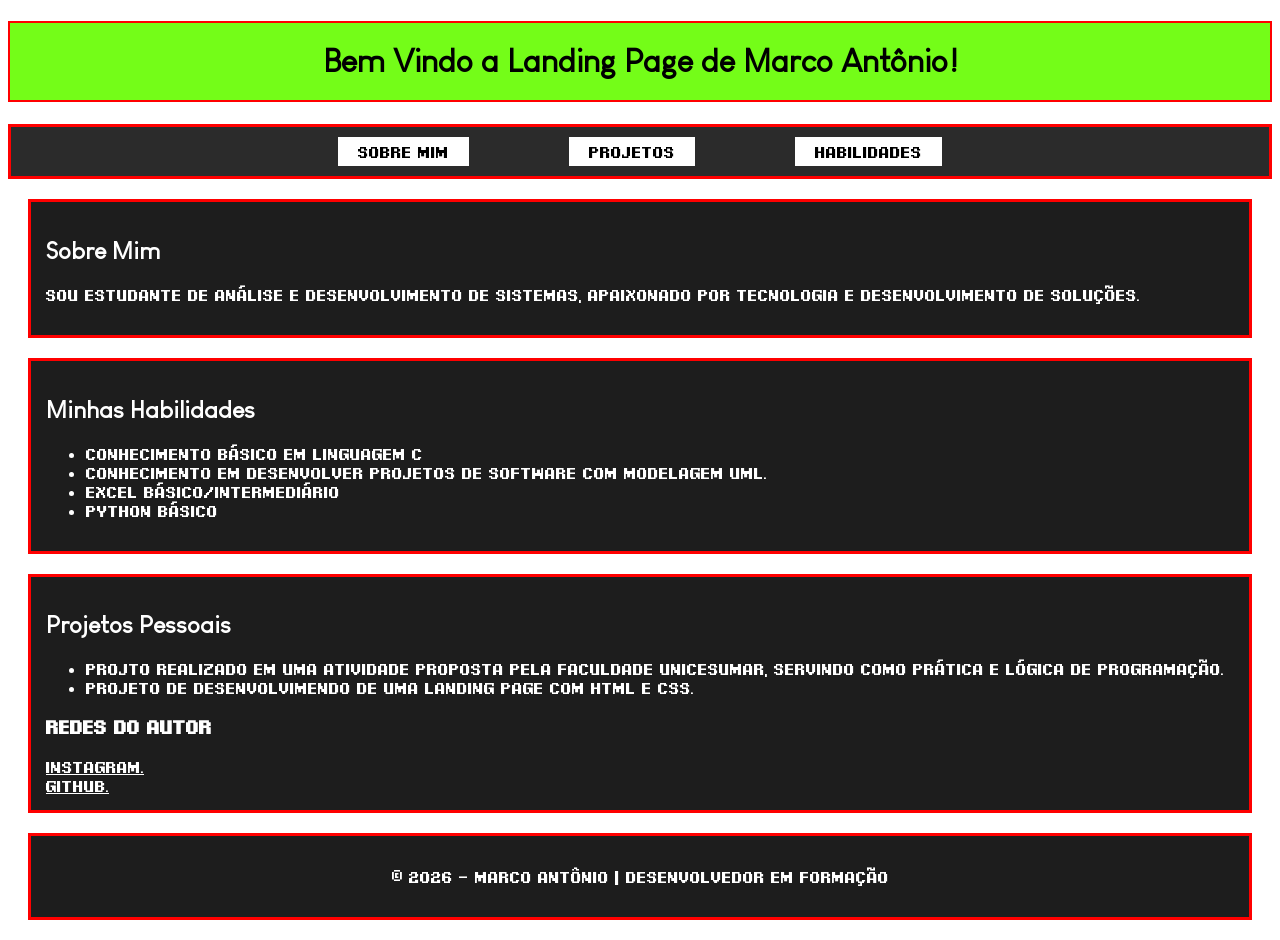
<file: index.html>
<!DOCTYPE html>
<html lang="pt-br">
<head>
    <meta charset="UTF-8">
    <meta name="viewport" content="width=device-width, initial-scale=1.0">
    <title>Apresentação</title>
    <link rel="stylesheet" href="style.css">
</head>
<body>
    <header>
        <h1 id="cabecalho">Bem Vindo a Landing Page de Marco Antônio!</h1>

    </header>

    <nav>
        <a href="sobremim.html">Sobre mim</a>
        <a href="projetos.html">Projetos</a>
        <a href="">Habilidades</a>
    </nav>

    <main>
   
        <section>

            <h2>Sobre Mim</h2>
            <p>Sou estudante de Análise e Desenvolvimento de Sistemas, apaixonado por tecnologia e desenvolvimento de soluções. </p>

        </section>

        
        <section>

            <h2>Minhas Habilidades</h2>
            <ul>
                <li>Conhecimento básico em linguagem C</li>
                <li>Conhecimento em desenvolver projetos de software com modelagem UML.</li>
                <li>Excel básico/intermediário</li>
                <li>Python básico</li>
                </ul>

        </section>
                
        <section>

            <h2>Projetos Pessoais</h2>

            <ul>
                <li>Projto realizado em uma atividade proposta pela faculdade Unicesumar, servindo como prática e lógica de programação.</li>
                <li>Projeto de desenvolvimendo de uma Landing Page com HTML e CSS.</li>
            </ul>
            <aside>
                <h3>Redes do Autor</h3>

                <a href="https://www.instagram.com/marco.peedro">Instagram.</a> <br>
                <a href="https://github.com/marcopedrorib2003-tech">GitHub.</a>
            </aside>
        </section>
     </main>

     <footer>
        <p>© 2026 - Marco Antônio | Desenvolvedor em formação</p>
     </footer>
    
</body>
</html>
</file>
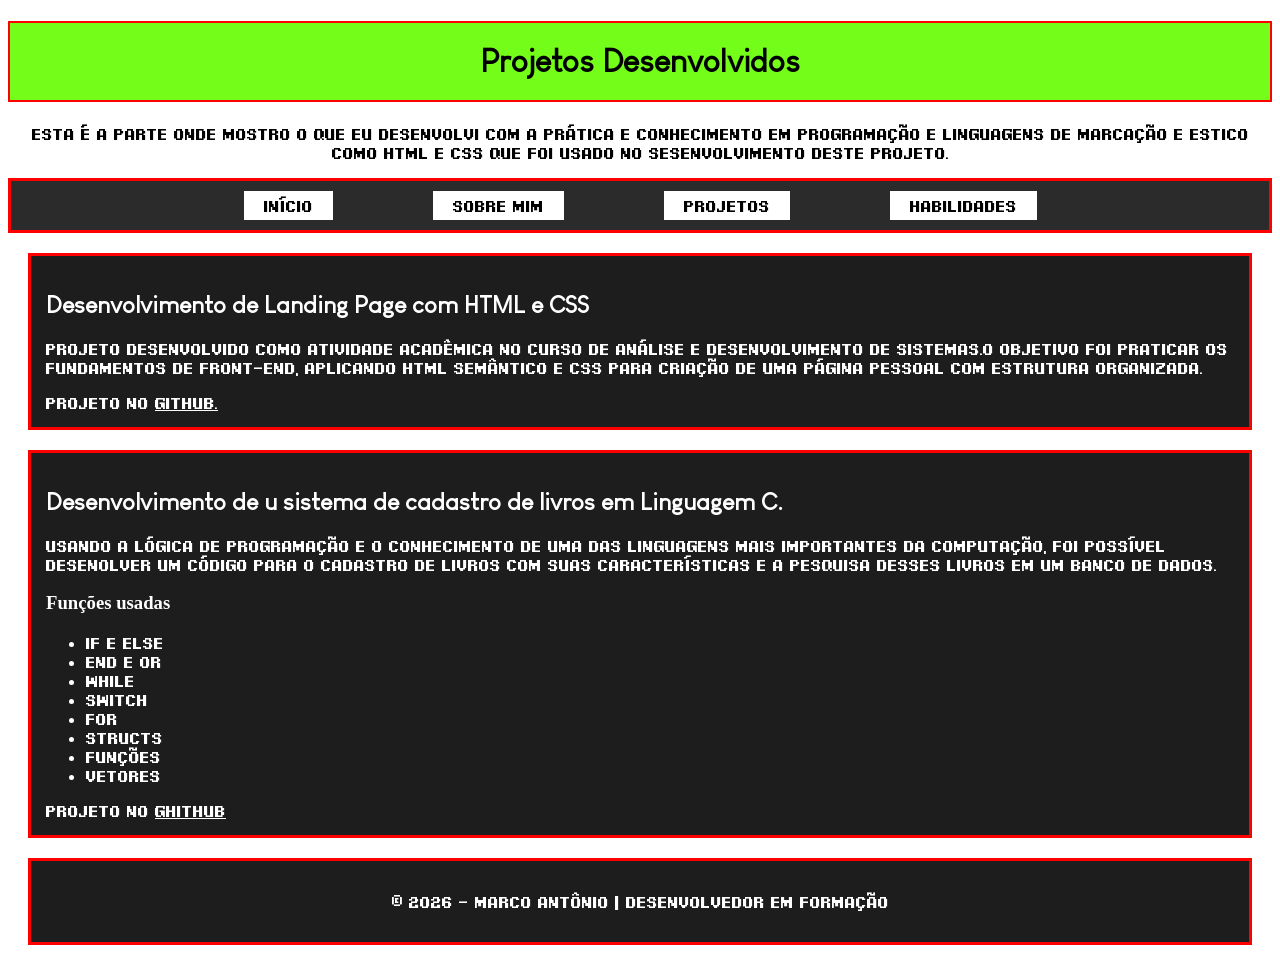
<file: projetos.html>
<!DOCTYPE html>
<html lang="pt-br">
<head>
    <meta charset="UTF-8">
    <meta name="viewport" content="width=device-width, initial-scale=1.0">
    <title>Projetos</title>
    <link rel="stylesheet" href="style.css">
</head>
<body>

    <header>

        <h1>Projetos Desenvolvidos</h1>

        <p>Esta é a parte onde mostro o que eu desenvolvi com a prática e conhecimento em programação e linguagens de marcação e estico como HTML e CSS que foi usado no sesenvolvimento deste projeto.</p>

    </header>

    <nav>
        <a href="index.html">Início</a>
        <a href="sobremim.html">Sobre mim</a>
        <a href="projetos.html">Projetos</a>
        <a href="">Habilidades</a>
    </nav>

    <main>

        <section>
            <h2>Desenvolvimento de Landing Page com HTML e CSS</h2>

            <p> Projeto desenvolvido como atividade acadêmica no curso de Análise e Desenvolvimento de Sistemas.O objetivo foi praticar os fundamentos de front-end, aplicando HTML semântico e CSS para criação de uma página pessoal com estrutura organizada.</p>

            <aside>Projeto no <a href="https://github.com/marcopedrorib2003-tech/portifolio" target="_blank" >GitHub.</a></aside>
        </section>

        <section>
            <h2>Desenvolvimento de u sistema de cadastro de livros em Linguagem C. </h2>

            <p>Usando a lógica de programação e o conhecimento de uma das linguagens mais importantes da computação, foi possível desenolver um código para o cadastro de livros com suas características e a pesquisa desses livros em um banco de dados.</p>

            <h3>Funções usadas</h3>

            <ul>
                <li>if e else</li>
                <li>end e or</li>
                <li>while</li>
                <li>switch</li>
                <li>for</li>
                <li>Structs</li>
                <li>Funções</li>
                <li>Vetores</li>
            </ul>

            <aside>
                projeto no <a href="https://github.com/marcopedrorib2003-tech/biblioteca-c/blob/main/Atividade%20MAPA.c/Biblioteca.c" target="_blank">GhitHub</a>
            </aside>
        </section>
    </main>

    <footer>
    <p>© 2026 - Marco Antônio | Desenvolvedor em formação</p>
    </footer>
    
</body>
</html>
</file>
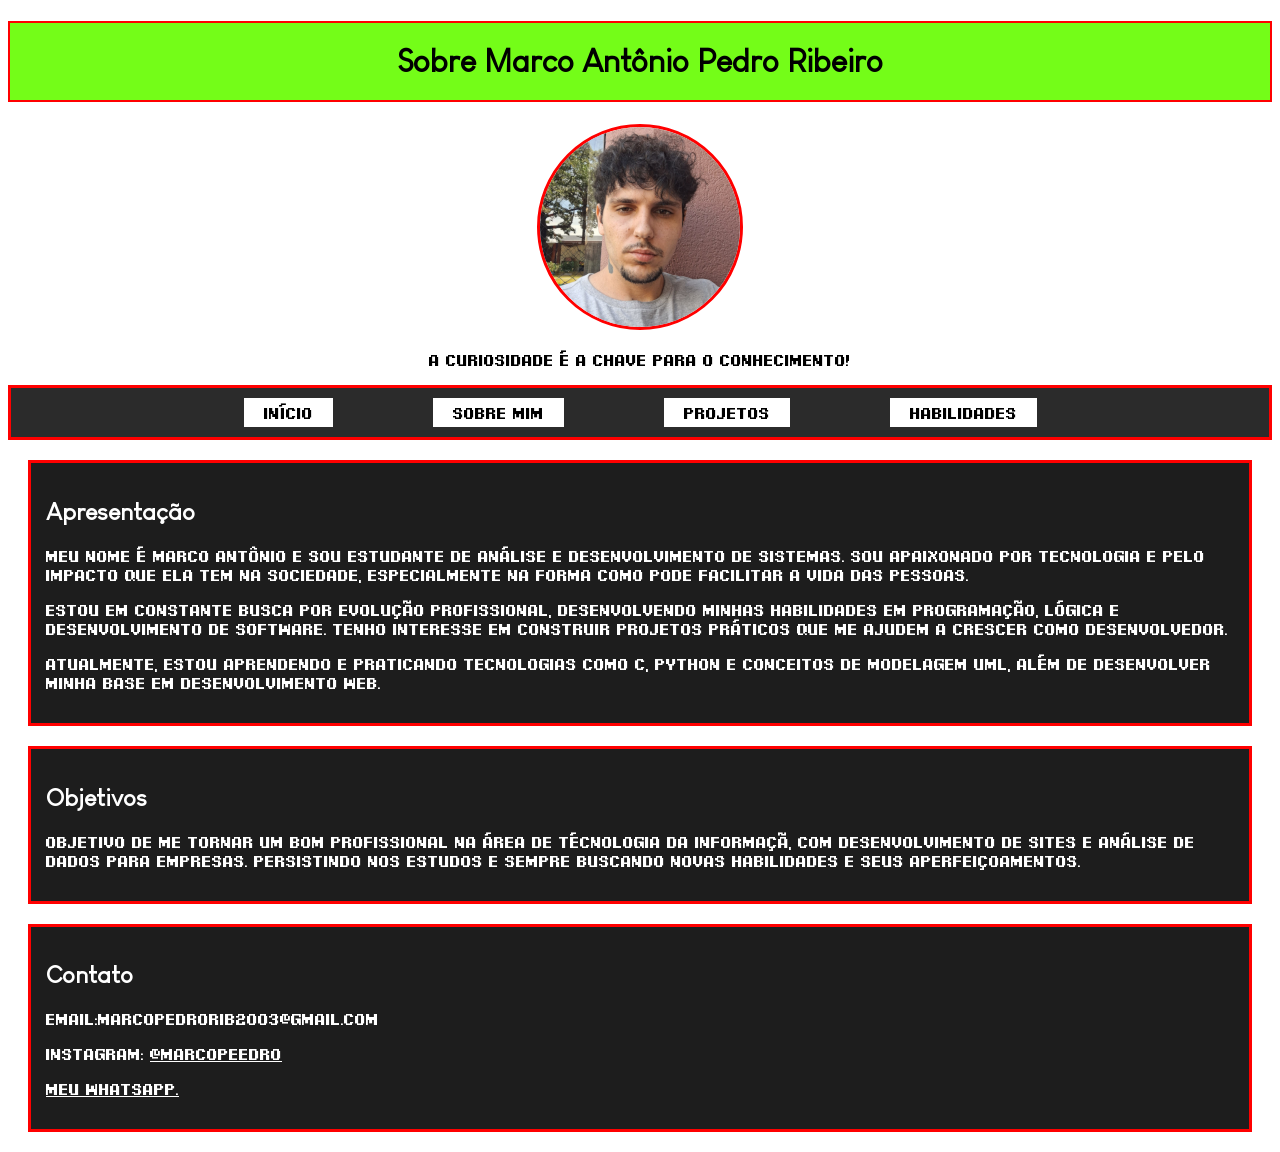
<file: sobremim.html>
<!DOCTYPE html>
<html lang="pt-br">
<head>
    <meta charset="UTF-8">
    <meta name="viewport" content="width=device-width, initial-scale=1.0">
    <title>Sobre Mim</title>
    <link rel="stylesheet" href="style.css">
</head>
<body>

    <header>

        <h1>Sobre Marco Antônio Pedro Ribeiro</h1>

        <img src="imagens/foto pessoal.png" alt="pessoal" class="foto-perfil">

        <p>A Curiosidade é a chave para o conhecimento!</p>
    </header>

     <nav>
        <a href="index.html">Início</a>
        <a href="sobremim.html">Sobre mim</a>
        <a href="projetos.html">Projetos</a>
        <a href="">Habilidades</a>
    </nav>

    <main>
        <section>
            <h2>Apresentação</h2>

            <p>
            Meu nome é Marco Antônio e sou estudante de Análise e Desenvolvimento de Sistemas. Sou apaixonado por tecnologia e pelo impacto que ela tem na sociedade, especialmente na forma como pode facilitar a vida das pessoas.
            </p>

            <p>
            Estou em constante busca por evolução profissional, desenvolvendo minhas habilidades em programação, lógica e desenvolvimento de software. Tenho interesse em construir projetos práticos que me ajudem a crescer como desenvolvedor.
            </p>

            <p>
            Atualmente, estou aprendendo e praticando tecnologias como C, Python e conceitos de modelagem UML, além de desenvolver minha base em desenvolvimento web.
            </p>


        </section>

        <section>

            <h2>Objetivos</h2>

            <p>Objetivo de me tornar um bom profissional na área de Técnologia da Informaçã, com desenvolvimento de sites e análise de dados para empresas. Persistindo nos estudos e sempre buscando novas habilidades e seus aperfeiçoamentos. </p>

        </section>
    </main>

    <footer id="sobremim">
        <h2>Contato</h2>
        <p>Email:marcopedrorib2003@gmail.com</p>
        <p>Instagram: <a href="https://www.instagram.com/marco.peedro" target="_blank">@marcopeedro</a></p>
        <p> <a href="https://wa.me/5543999450284" target="_blank">Meu WhatsApp.</a></p>
    </footer>

</body>
</html>
</file>
<file: style.css>
@font-face {
    font-family: 'Cafe';
    src: url(fontes/Cafe.ttf) format("truetype"), url(fontes/Cafe\ Light.ttf) format("truetype");
    
}

@font-face {
    font-family: 'Pixel' ;
    src: url(fontes/Pixel.otf) format(opentype);
}

p{
    font-family: 'Pixel';
}

ul{
    font-family: 'Pixel'
}

header{
    text-align: center;
}

.foto-perfil{
    border-radius: 50%;
    border: 3px solid red;
}

h1{
    border: 2px solid red;
    font-family: 'Cafe';
    font-weight: 600;
    font-style: normal;
    padding: 20px;
    background-color: rgb(116, 253, 24);
}

h2{
    color: white;
    font-family: "cafe";
    font-style: normal;
}

a{
    font-family: 'Pixel';
    color: white;
}

section {
    border: 3px solid red;
    background-color: rgb(29, 29, 29);
    color: white;
    margin: 20px;
    padding: 15px;
}
 aside{
    font-family: 'Pixel';
 }

nav{
    border: 3px solid red;
    display: flex;
    justify-content: center;
    padding: 3px;
    flex-wrap: nowrap;
    padding: 10px;
    background-color:rgb(43, 43, 43);
     gap: 100px;
    
}

nav a{
    font-family: 'Pixel';
    color: black;
    display: inline-block;
    background-color: white;
    text-decoration: none;
    padding: 5px 20px;
   
}

nav a:hover {
    background-color: rgb(116, 253, 24);
    color:black;
}

footer{
    border: 3px solid red;
    text-align: center;
    background-color: rgb(29, 29, 29);
    color: white;
    margin: 20px;
    padding: 15px;
}

footer#sobremim{
    text-align: left;
}


@media (max-width: 768px) {

    header {
        padding: 10px;
        text-align: center;
    }

    nav {
        gap: 10px;
        flex-wrap: wrap;
    }

    nav a {
        width: 100%;
        text-align: center;
    }

    h1 {
        font-size: 1.5rem;
        padding: 10px;
    }

    h2 {
        font-size: 1.2rem;
    }

    section {
        margin: 10px;
        padding: 10px;
    }

    p {
        font-size: 0.95rem;
    }

    ul {
        padding-left: 20px;
        font-size: 0.95rem;
    }

    .foto-perfil {
        width: 150px;
        height: 150px;
    }

    footer {
        font-size: 0.9rem;
        padding: 10px;
    }
}
</file>
